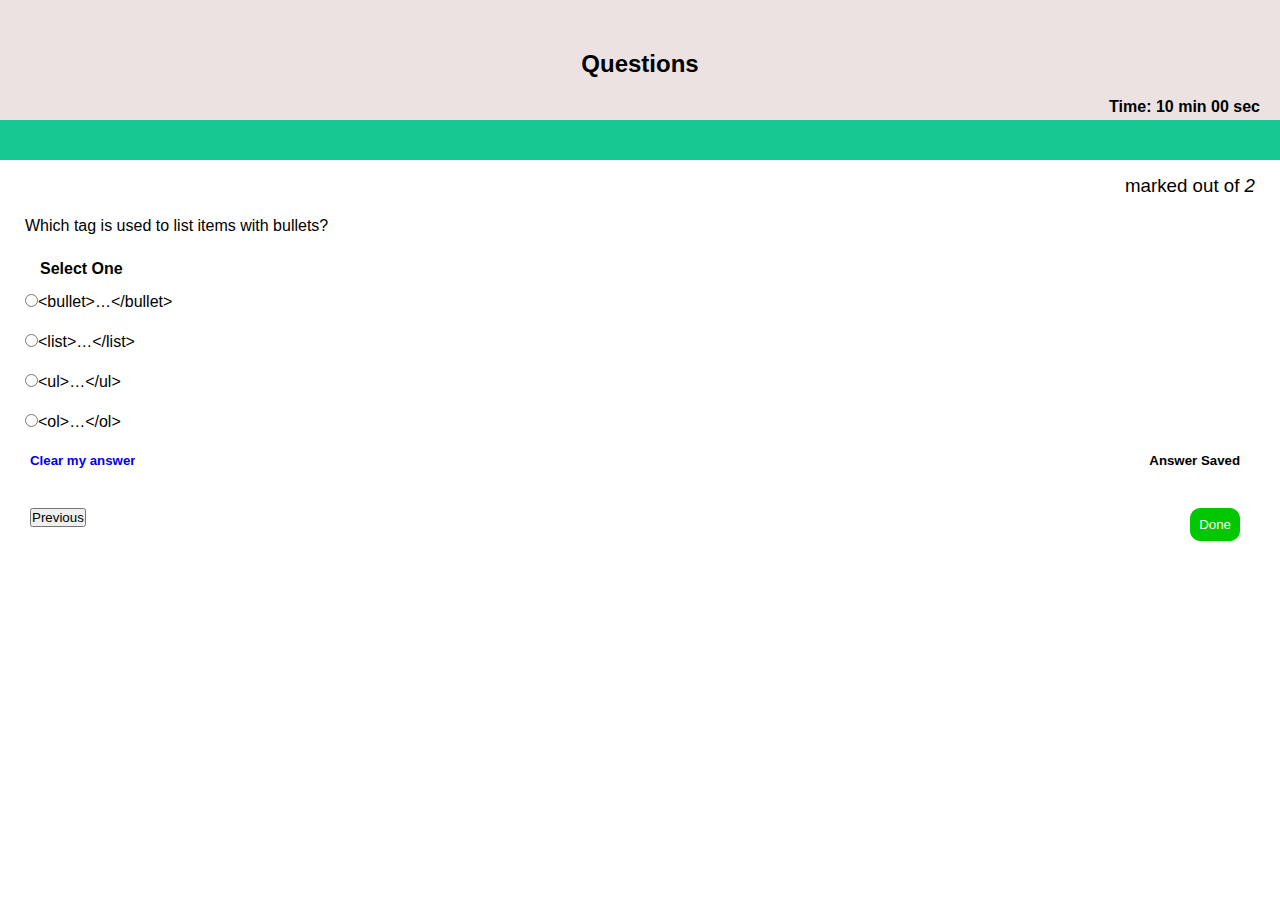
<file: quiz.html>
<!DOCTYPE html>
<html lang="en">
<head>
  <meta charset="UTF-8">
  <meta http-equiv="X-UA-Compatible" content="IE=edge">
  <meta name="viewport" content="width=device-width, initial-scale=1.0">
  <link rel="stylesheet" href="./Assests/CSS_Styles/styles.css">
  <title>QUESTION</title>
</head>
<body>
  <section>
    <div class="questHeader">
      <div class="quest1">
        <h2>Questions</h2>
      </div>
      <div class="timer">
        <p>Time: <span>10</span> min <span>00</span> sec</p>
      </div>
    </div> 
    <div class="margin">

    </div>
  </section>
  <section>
    <div id="quiz">
      <div class="marks">
        <h3>marked out of <em>2</em></h3>
        <p id="question">1. What does HTML stands for ?</p>
      </div>
      <div class="answers">
        <h4>Select One</h4>
        <ul>
          <li><input type="radio" name="answer" class="answer" id="a"><label for="a" id="a_text">Answer</label></li>
          <li><input type="radio" name="answer" class="answer" id="b"><label for="b" id="b_text">Answer</label></li>
          <li><input type="radio" name="answer" class="answer" id="c"><label for="c" id="c_text">Answer</label></li>
          <li><input type="radio" name="answer" class="answer" id="d"><label for="d" id="d_text">Answer</label></li>
        </ul>
      </div>
    </div>
    <div class="clearSaved">
      <a href="#"><h5>Clear my answer</h5></a>
      <h5>Answer Saved</h5>
    </div>
    <div class="butt2">
      <a href="index.html"><button>Previous</button></a>
      <button id="doneBtn">Done</button>
    </div>
    
  </section>
  <script src="./Assests/js/main.js"></script>
</body>

</html>
</file>
<file: Assests/CSS_Styles/styles.css>
*{
  margin: 0px;
  padding: 0;
  overflow: auto;
  text-decoration: none;
  font-family: 'Poppins', sans-serif;
}

button:hover {
  background-color: darkgray;
}

.navBar {
  justify-content:flex-end;
  display: flex;
}

.navBar >ul {
  margin-top: 50px;
  margin-left: 50px;
  
}

.navBar > ul > li {
  justify-content: space-between;
  padding: 20px;
  display:inline-block
  
  
}

.titleName {
  text-align: center;
}

.titleName > h1 {
  margin-top: 40px;
  width: 100%;
  padding-top: 100px;
  border-top: 2px solid grey;
}

.titleName > button {
  margin-top: 100px;
  background-color : lightgray;
  border-radius: 8px; 
  padding: 6px;
}

.questHeader{
  background-color: #ECE2E2;
  height: 120px;
}

.questHeader > .quest1 > h2 {
  text-align: center;
  padding-top: 50px;
  
}

.questHeader > .timer {
 padding-top: 20px;
 text-align: right;
 margin-right: 20px; 
 font-weight: 600;
}

.margin {
  background-color: #17C893;
  height: 40px;
}

.marks > h3 {
  text-align: right;
  margin-top: 15px;
  margin-right: 25px;
  font-weight: 530;
}

.marks > p {
  text-align: left;
  margin-left: 25px;
  margin-bottom: 25px;
  margin-top: 20px;
}

.answers > h4 {
  margin-left: 40px;
  margin-bottom: 15px;
}

.answers > ul {
  margin-left: 25px;
}

.answers > ul > li{
  height: 40px
}

.clearSaved {
  display: flex;
  justify-content: space-between;
  margin-left: 30px;
  margin-right: 40px;

}

.butt2 {
  display: flex;
  justify-content: space-between;
  margin-left: 30px;
  margin-right: 40px;
  margin-top: 40px;
  
}

.butt2 > button {
  padding: 8px;
  border-radius: 10px;
  cursor: pointer;
  background-color: rgb(0, 200, 0);
  color: white;
  border: 1px solid rgb(0, 200, 0);
}
</file>
